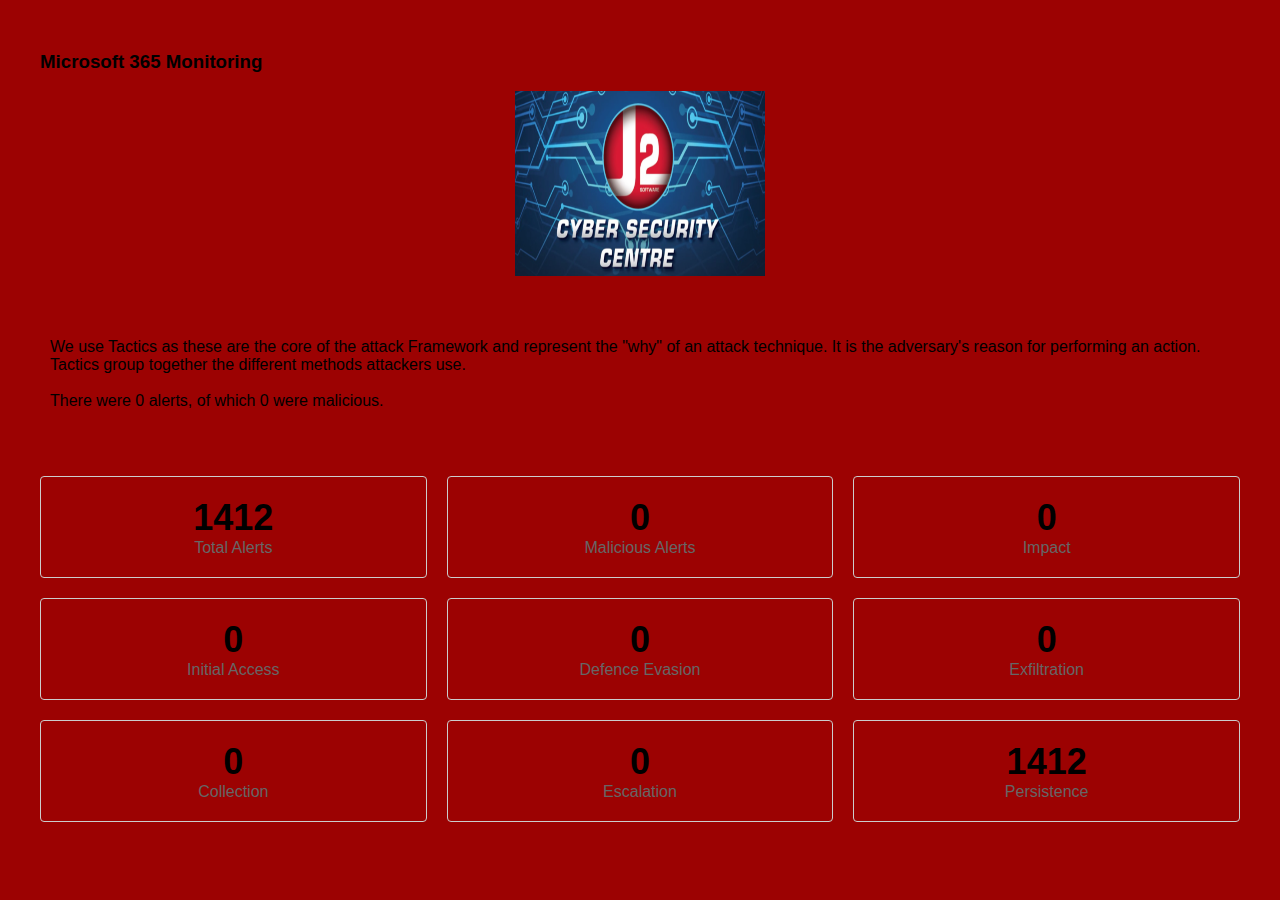
<file: J2Software/J2_Software/index.html>
<!DOCTYPE html>
<html lang="en">

<head>
    <meta charset="UTF-8">
    <meta name="viewport" content="width=device-width, initial-scale=1.0">
    <title>Home | J2 Software</title>
    <link rel="stylesheet" href="styles.css">
</head>

<body>
    <header>

    </header>

    <main>
        <div class="container">
            <div class="row">
                <div class="col text-center">
                    <h3>Microsoft 365 Monitoring</h3>
                </div>
            </div>
        </div>
        <div class="container">
            <div class="text-center">
                <img src="_images/j2_logo.png" class="rounded" alt="J2 Software" width="250" height="185">
            </div>
            <div class="col">
                <div style="margin-top: 3em;">
                    <p>We use Tactics as these are the core of the attack Framework and represent the "why" of an attack
                        technique. It is the adversary's reason for performing an action. Tactics group together the
                        different
                        methods attackers use.
                        <br><br>
                        There were 0 alerts, of which 0 were malicious.
                    </p>
                </div>
            </div>
            <div class="metrics">
                <div class="metric">
                    <div class="metric-value">1412</div>
                    <div class="metric-label">Total Alerts</div>
                </div>
                <div class="metric">
                    <div class="metric-value">0</div>
                    <div class="metric-label">Malicious Alerts</div>
                </div>
                <div class="metric">
                    <div class="metric-value">0</div>
                    <div class="metric-label">Impact</div>
                </div>
                <div class="metric">
                    <div class="metric-value">0</div>
                    <div class="metric-label">Initial Access</div>
                </div>
                <div class="metric">
                    <div class="metric-value">0</div>
                    <div class="metric-label">Defence Evasion</div>
                </div>
                <div class="metric">
                    <div class="metric-value">0</div>
                    <div class="metric-label">Exfiltration</div>
                </div>
                <div class="metric">
                    <div class="metric-value">0</div>
                    <div class="metric-label">Collection</div>
                </div>
                <div class="metric">
                    <div class="metric-value">0</div>
                    <div class="metric-label">Escalation</div>
                </div>
                <div class="metric">
                    <div class="metric-value">1412</div>
                    <div class="metric-label">Persistence</div>
                </div>
            </div>
        </div>
    </main>
</body>

</html>
</file>
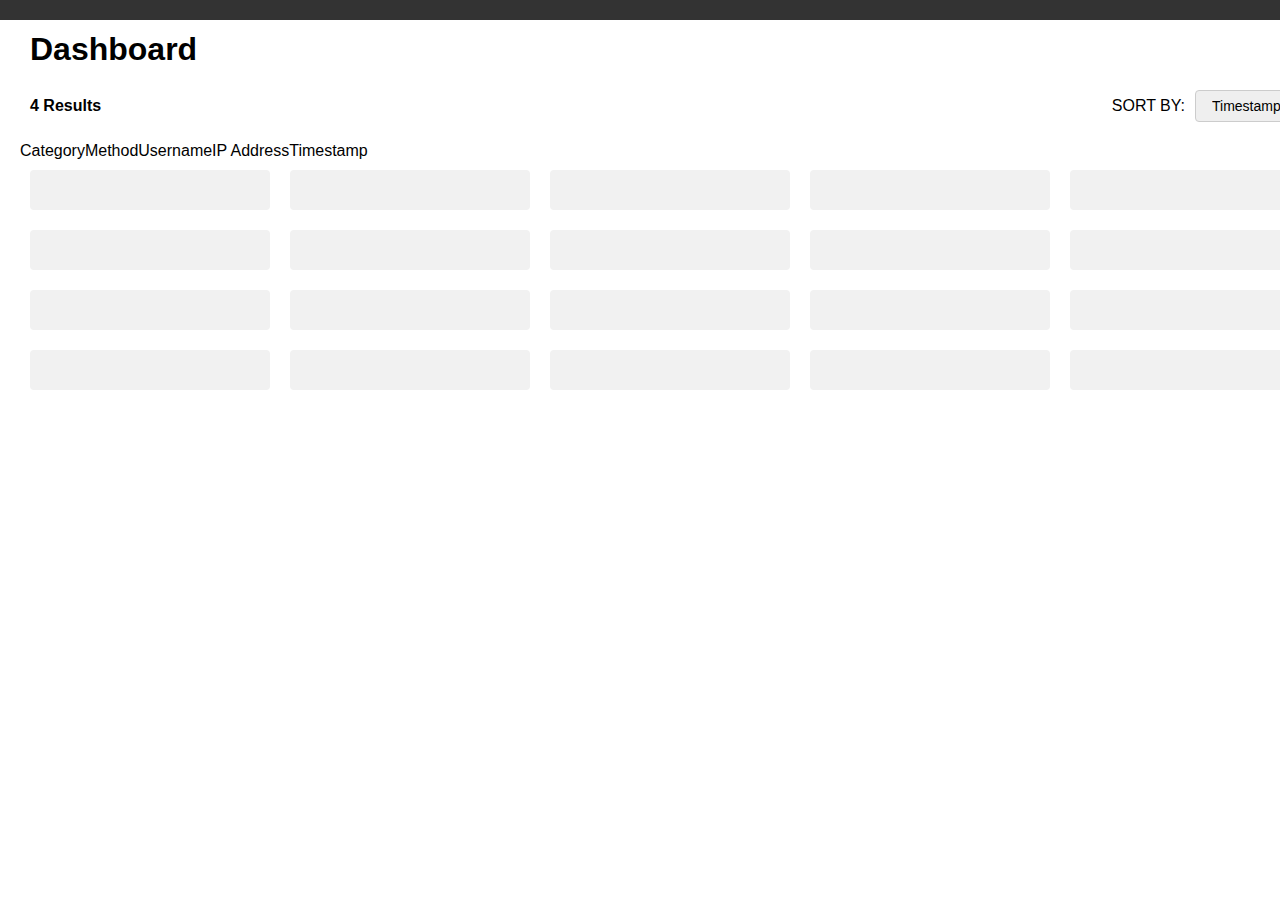
<file: J2_Software/dashboard.html>
<!DOCTYPE html>
<html lang="en">

<head>
    <meta charset="UTF-8">
    <meta name="viewport" content="width=device-width, initial-scale=1.0">
    <title>Dashboard | J2 Software</title>
    <link rel="stylesheet" href="styles.css">
</head>

<body>
    <header>

    </header>

    <div class="container">
        <div class="row">
            <h1>Dashboard</h1>
            <div class="col-9">
                <div class="result-header">
                    <div class="result-count">4 Results</div>
                    <div class="sort-options">
                        <span class="sort-label">SORT BY:</span>
                        <select class="sort-select">
                            <option>Timestamp</option>
                        </select>
                    </div>
                </div>
                <div class="result-list">
                    <div class="heading">Category</div>
                    <div class="heading">Method</div>
                    <div class="heading">Username</div>
                    <div class="heading">IP Address</div>
                    <div class="heading">Timestamp</div>
                </div>
                <div class="result-list">
                    <div class="result-item"> </div>
                    <div class="result-item"> </div>
                    <div class="result-item"> </div>
                    <div class="result-item"> </div>
                    <div class="result-item"> </div>
                </div>
                <div class="result-list">
                    <div class="result-item"> </div>
                    <div class="result-item"> </div>
                    <div class="result-item"> </div>
                    <div class="result-item"> </div>
                    <div class="result-item"> </div>
                </div>
                <div class="result-list">
                    <div class="result-item"> </div>
                    <div class="result-item"> </div>
                    <div class="result-item"> </div>
                    <div class="result-item"> </div>
                    <div class="result-item"> </div>
                </div>
                <div class="result-list">
                    <div class="result-item"> </div>
                    <div class="result-item"> </div>
                    <div class="result-item"> </div>
                    <div class="result-item"> </div>
                    <div class="result-item"> </div>
                </div>
            </div>
        </div>
    </div>
</body>

</html>
</file>
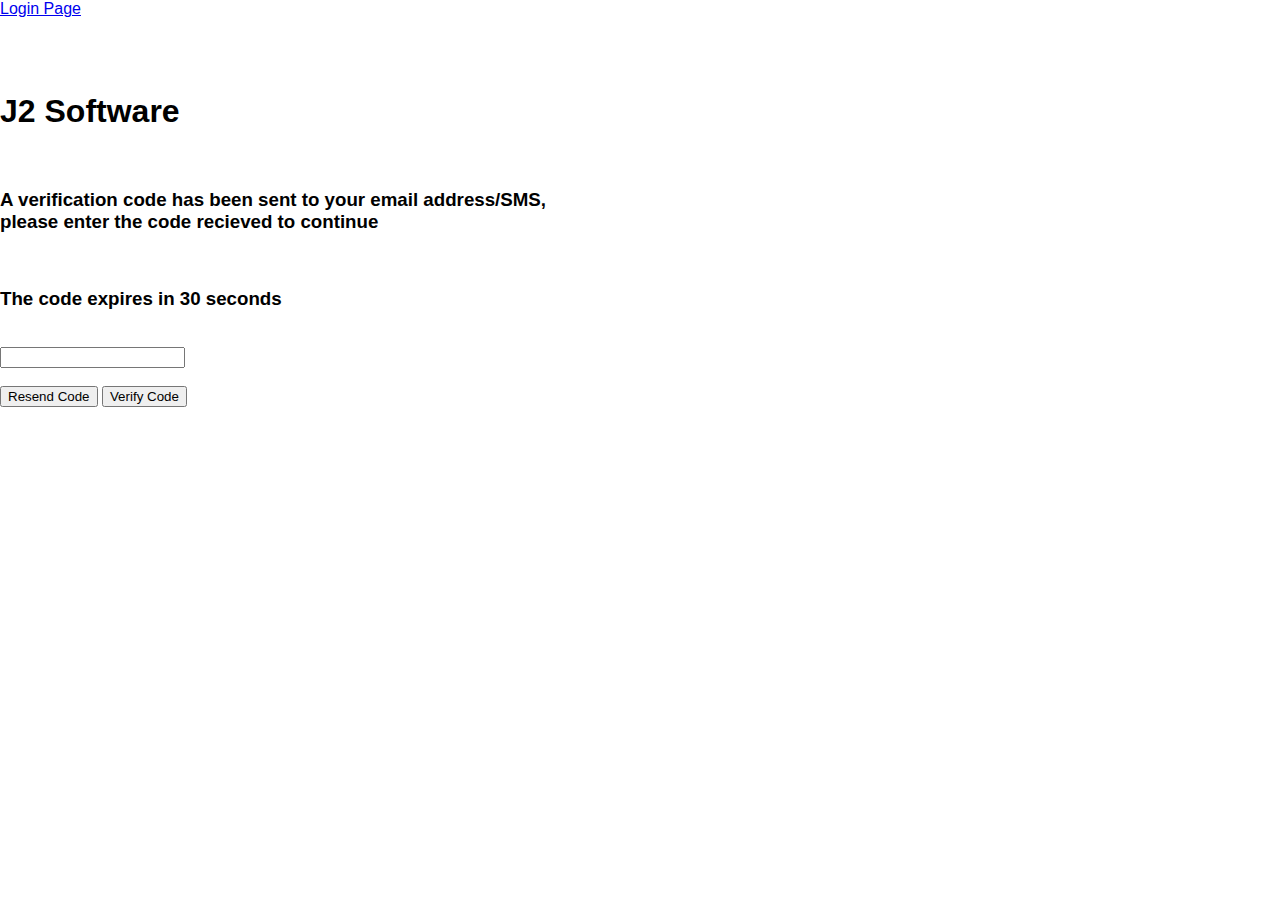
<file: J2_Software/factor-authentication.html>
<!DOCTYPE html>
<html lang="en">
  <head>
    <meta charset="UTF-8" />
    <meta name="viewport" content="width=device-width, initial-scale=1.0" />
    <link rel="stylesheet" href="styles.css" />
    <title>Document</title>
  </head>
  <body class="factor-authentication-page">
    <a href="login.html">Login Page</a>
    <br /><br /><br />
    <div class="factor-container">
      <br />
      <h1>J2 Software</h1>
      <br />
      <h3>
        A verification code has been sent to your email address/SMS,
        <br />please enter the code recieved to continue
      </h3>
      <br />
      <h3>The code expires in 30 seconds</h3>
      <br />
      <input type="text" /><br /><br />
      <button>Resend Code</button>
      <button>Verify Code</button>
    </div>
  </body>
</html>
</file>
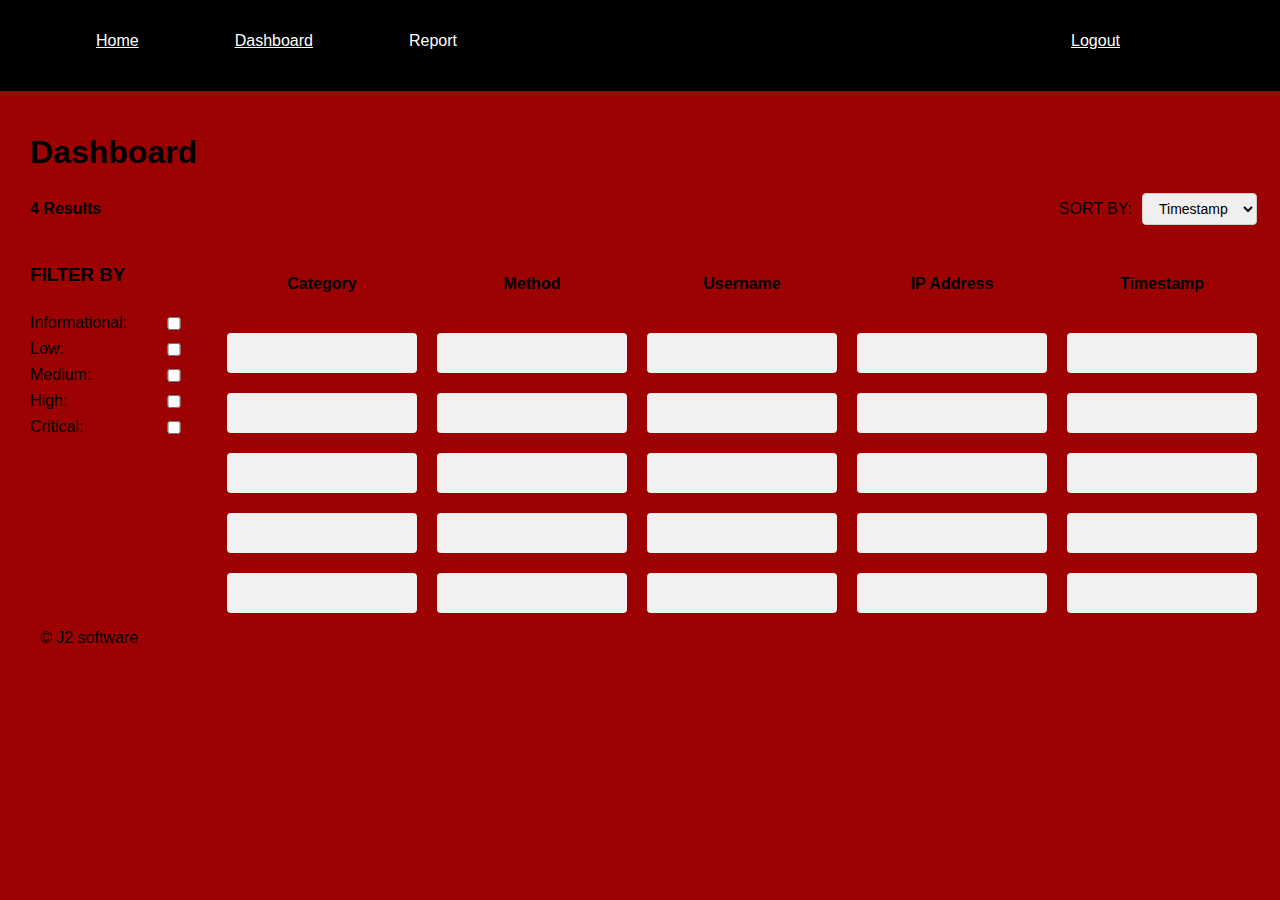
<file: J2Software/dashboard.html>
<!DOCTYPE html>
<html lang="en">

<head>
    <meta charset="UTF-8">
    <meta name="viewport" content="width=device-width, initial-scale=1.0">
    <title>Dashboard | J2 Software</title>
    <link rel="stylesheet" href="styles.css">
</head>

<body>
    <header>
        <nav>
          <div class="top-left-nav">
            <ul>
              <li><a href="index.html">Home</a></li>
              <li><a href="dashboard.html">Dashboard</a></li>
              <li><a class="current">Report</a></li>
            </ul>
          </div>
          <div class="top-right-nav">
            <ul>
              <li><a href="login.html">Logout</a></li>
            </ul>
          </div>
        </nav>
      </header>
   
    <div class="container">
        <div class="row">
            <h1>Dashboard</h1>
            <div class="col-9">
                <div class="result-header">
                    <div class="result-count">4 Results</div>
                    <div class="sort-options">
                        <span class="sort-label">SORT BY:</span>
                        <select class="sort-select">
                            <option>Timestamp</option>
                        </select>
                    </div>
                </div>
                    <div class="dash-Table">
                        <div class="filter-bar">
                          <h3>FILTER BY</h3>
                          <div class="filter-options">
                            <label class="checkbox-label"> 
                                <span class="checkbox-label-text">Informational: </span>
                              <input type="checkbox" class="filter-checkbox">
                              <span class="checkbox-custom"></span>
                            </label>
                            <label class="checkbox-label">
                              <span class="checkbox-label-text">Low: </span>
                              <input type="checkbox" class="filter-checkbox">
                              <span class="checkbox-custom"></span>
                            </label>
                            <label class="checkbox-label">
                              <span class="checkbox-label-text">Medium: </span>
                              <input type="checkbox" class="filter-checkbox">
                              <span class="checkbox-custom"></span>
                            </label>
                            <label class="checkbox-label">
                                <span class="checkbox-label-text">High: </span>
                                <input type="checkbox" class="filter-checkbox">
                                <span class="checkbox-custom"></span>
                              </label>
                              <label class="checkbox-label">
                                <span class="checkbox-label-text"> Critical:</span>
                                <input type="checkbox" class="filter-checkbox">
                                <span class="checkbox-custom"></span> 
                              </label>
                          </div>
                        </div>
                    
                <table class="dash-Table">
                    <tr class="result-list">
                        <th class="heading">Category</th>
                        <th class="heading">Method</th>
                        <th class="heading">Username</th>
                        <th class="heading">IP Address</th>
                        <th class="heading">Timestamp</th>
                    </tr>
                    <tr class="result-list">
                        <td class="result-item"> </td>
                        <td class="result-item"> </td>
                        <td class="result-item"> </td>
                        <td class="result-item"> </td>
                        <td class="result-item"> </td>
                    </tr>
                    <tr class="result-list">
                        <td class="result-item"> </td>
                        <td class="result-item"> </td>
                        <td class="result-item"> </td>
                        <td class="result-item"> </td>
                        <td class="result-item"> </td>
                    </tr>
                    <tr class="result-list">
                        <td class="result-item"> </td>
                        <td class="result-item"> </td>
                        <td class="result-item"> </td>
                        <td class="result-item"> </td>
                        <td class="result-item"> </td>
                    </tr>
                    <tr class="result-list">
                        <td class="result-item"> </td>
                        <td class="result-item"> </td>
                        <td class="result-item"> </td>
                        <td class="result-item"> </td>
                        <td class="result-item"> </td>
                    </tr>
                    <tr class="result-list">
                        <td class="result-item"> </td>
                        <td class="result-item"> </td>
                        <td class="result-item"> </td>
                        <td class="result-item"> </td>
                        <td class="result-item"> </td>
                    </tr>
                </table>
            </div>
        </div>
    </div>
    <footer>
      <P>&copy; J2 software</P>
   </footer>
</body>

</html>
</file>
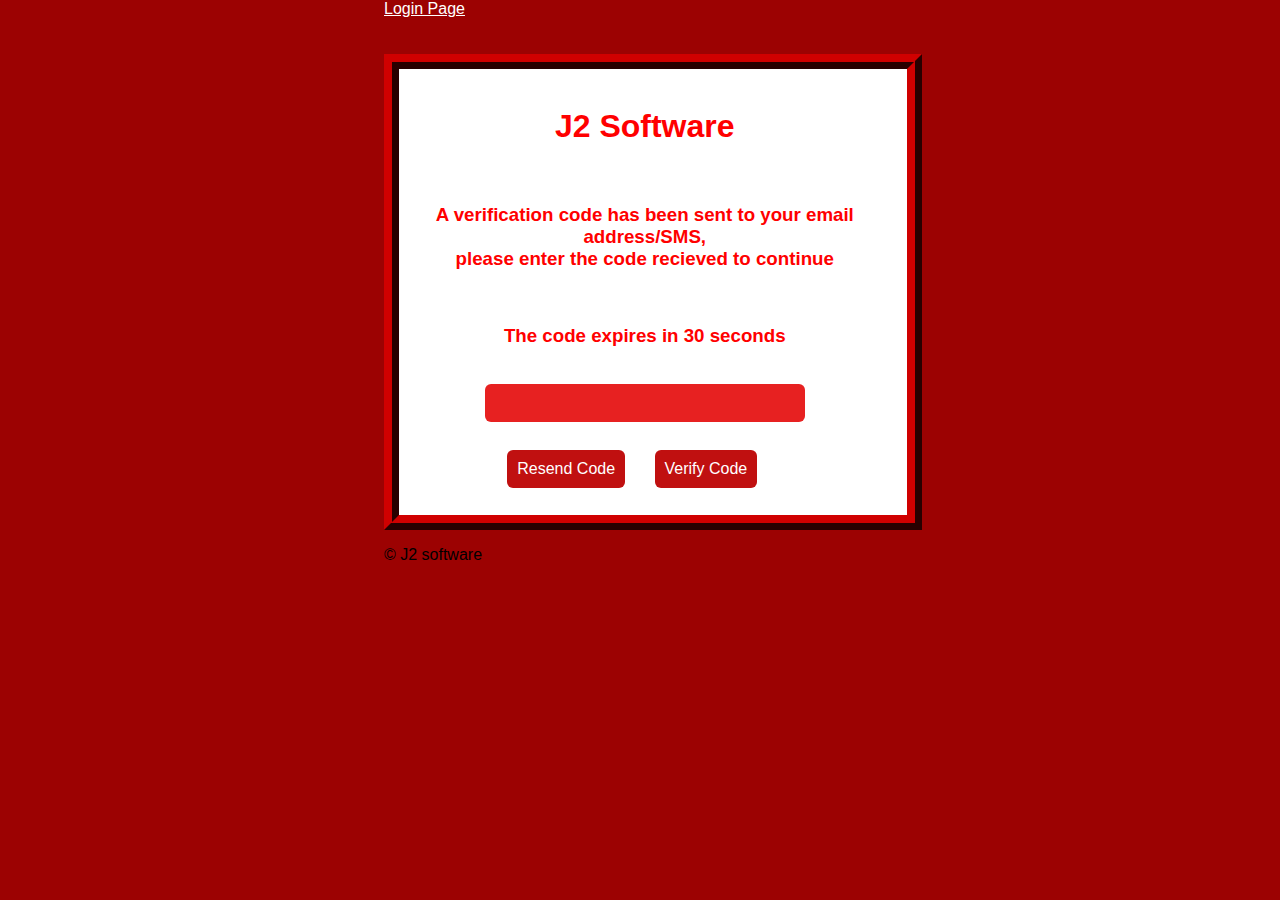
<file: J2Software/factor-authentication.html>
<!DOCTYPE html>
<html lang="en">
  <head>
    <meta charset="UTF-8" />
    <meta name="viewport" content="width=device-width, initial-scale=1.0" />
    <link rel="stylesheet" href="styles.css" />
    <title>Document</title>
  </head>
  <body class="factor-authentication-page">
    <a href="login.html">Login Page</a>
    <br /><br /><br />
    <div class="factor-container">
      <br />
      <h1>J2 Software</h1>
      <br />
      <h3>
        A verification code has been sent to your email address/SMS,
        <br />please enter the code recieved to continue
      </h3>
      <br />
      <h3>The code expires in 30 seconds</h3>
      <br />
      <input type="text" /><br /><br />
      <button>Resend Code</button>
      <button>Verify Code</button>
    </div>
    <footer>
      <P>&copy; J2 software</P>
   </footer>
  </body>
</html>
</file>
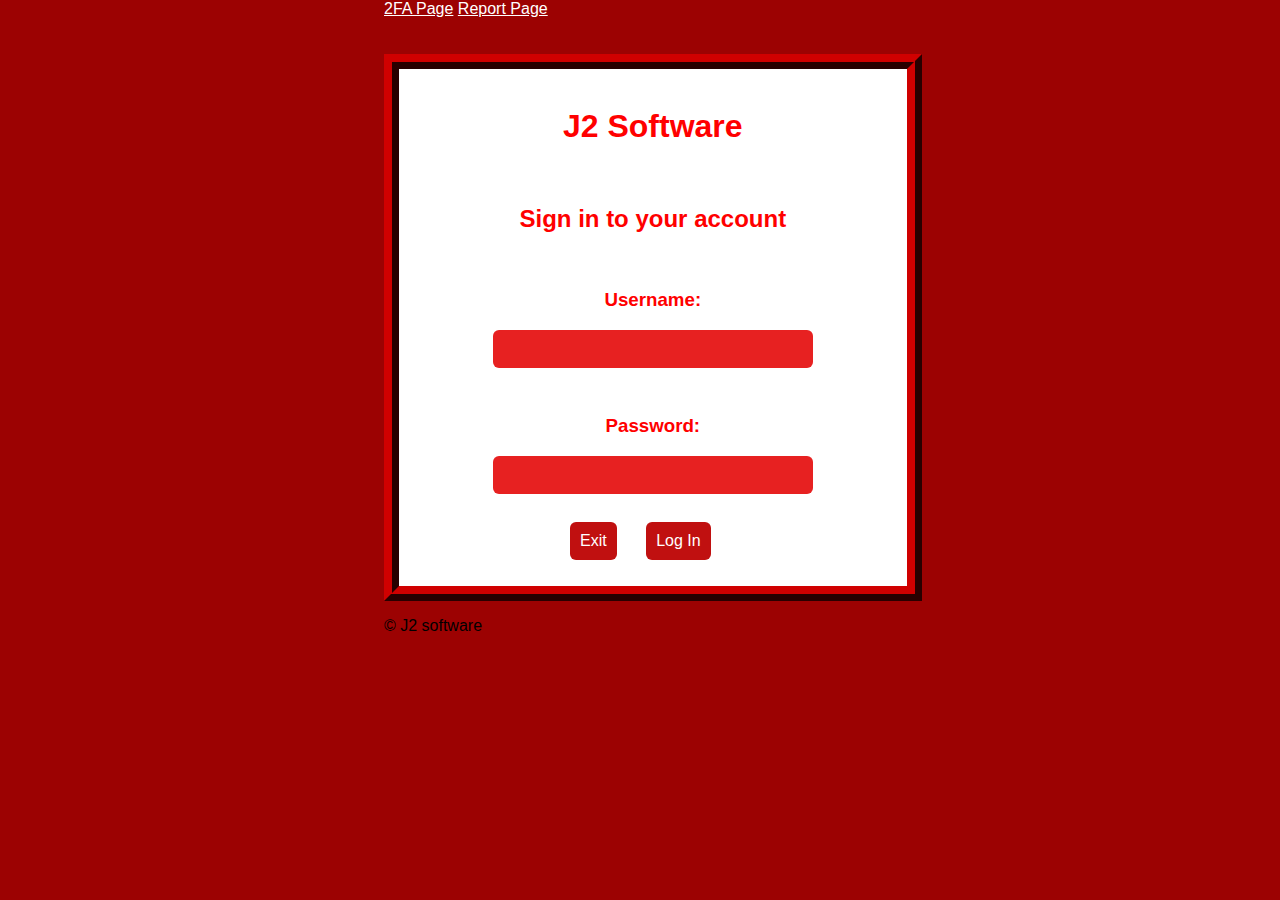
<file: J2Software/login.html>
<!DOCTYPE html>
<html lang="en">
  <head>
    <meta charset="UTF-8" />
    <meta name="viewport" content="width=device-width, initial-scale=1.0" />
    <link rel="stylesheet" href="styles.css" />
    <title>Login</title>
  </head>
  <body class="login-page">
    <a href="factor-authentication.html">2FA Page</a>
    <a href="report_page.html">Report Page</a>

    <br /><br /><br />
    <div class="login-container">
      <br />
      <h1>J2 Software</h1>
      <br />
      <h2>Sign in to your account</h2>
      <br />
      <label><h3>Username:</h3></label>
      <input type="text" /><br /><br />

      <label><h3>Password:</h3></label>
      <input type="password" /><br /><br />

      <button>Exit</button>
      <button>Log In</button>
    </div>
    <footer>
      <P>&copy; J2 software</P>
   </footer>
  </body>
</html>
</file>
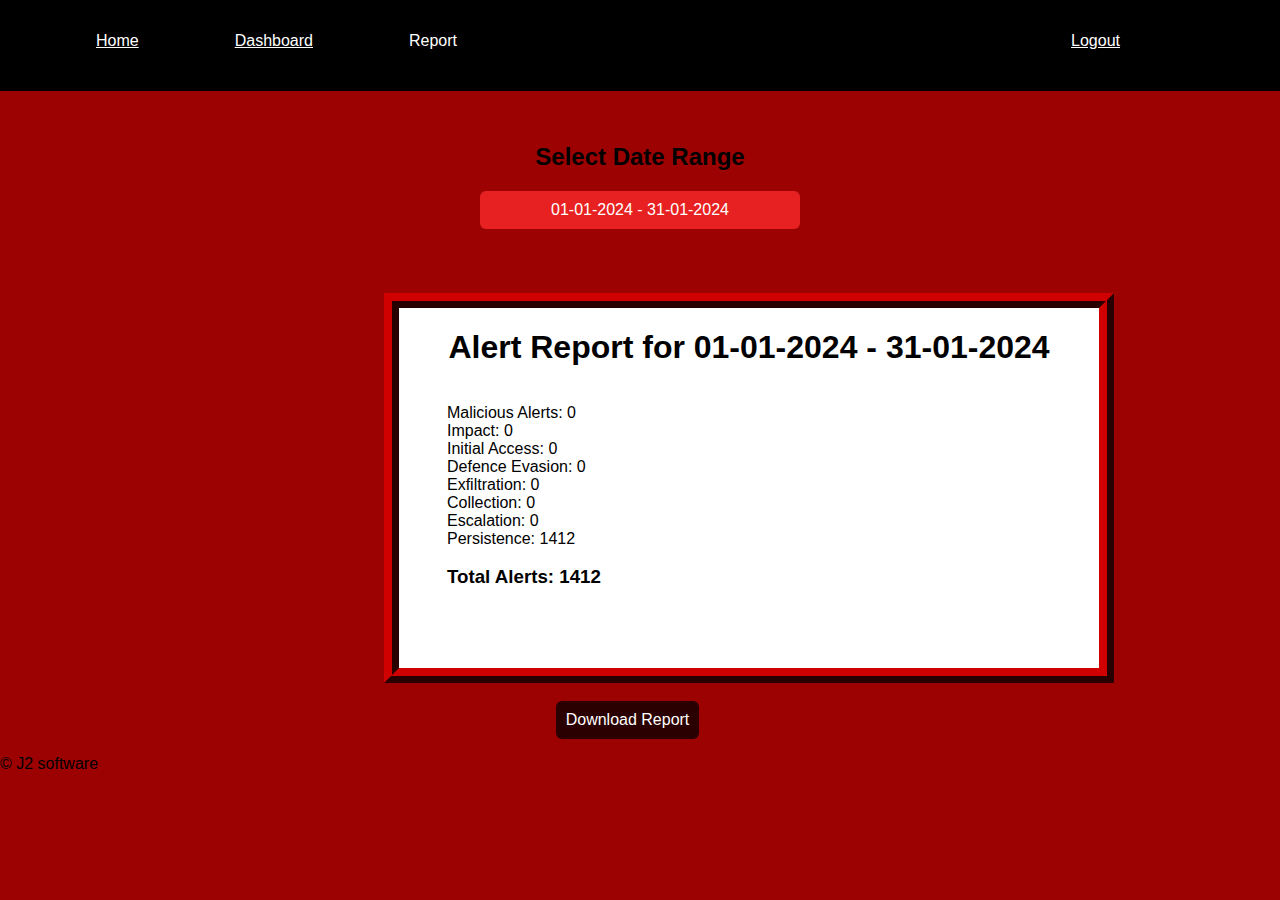
<file: J2Software/report_page.html>
<!DOCTYPE html>
<html lang="en">

<head>
  <meta charset="UTF-8" />
  <meta name="viewport" content="width=device-width, initial-scale=1.0" />
  <link rel="stylesheet" href="styles.css" />
  <title>Document</title>
</head>

<body class="report-page">
  <header>
    <nav>
      <div class="top-left-nav">
        <ul>
          <li><a href="index.html">Home</a></li>
          <li><a href="dashboard.html">Dashboard</a></li>
          <li><a class="current">Report</a></li>
        </ul>
      </div>
      <div class="top-right-nav">
        <ul>
          <li><a href="login.html">Logout</a></li>
        </ul>
      </div>
    </nav>
  </header>
  <div class = "date-selector">
    <h2>Select Date Range</h2>
    <input type = "text" value = "01-01-2024 - 31-01-2024" disabled="true">
  </div>
  <br/><br/><br/>
  <div class="report-container">
    <h1>Alert Report for 01-01-2024 - 31-01-2024</h1>
    <ul>
      <li>Malicious Alerts: 0</li><br>
      <li>Impact: 0</li><br>
      <li>Initial Access: 0</li><br>
      <li>Defence Evasion: 0</li><br>
      <li>Exfiltration: 0</li><br>
      <li>Collection: 0</li><br>
      <li>Escalation: 0</li><br>
      <li>Persistence: 1412</li><br>
      <li>
        <h3>Total Alerts: 1412</h3>
      </li>
    </ul>
    <br />
  </div>
  <br />
  <div class = "button-container">
    <button class = "report-button">Download Report</button>
  </div>
  <footer>
    <P>&copy; J2 software</P>
 </footer>
</body>

</html>
</file>
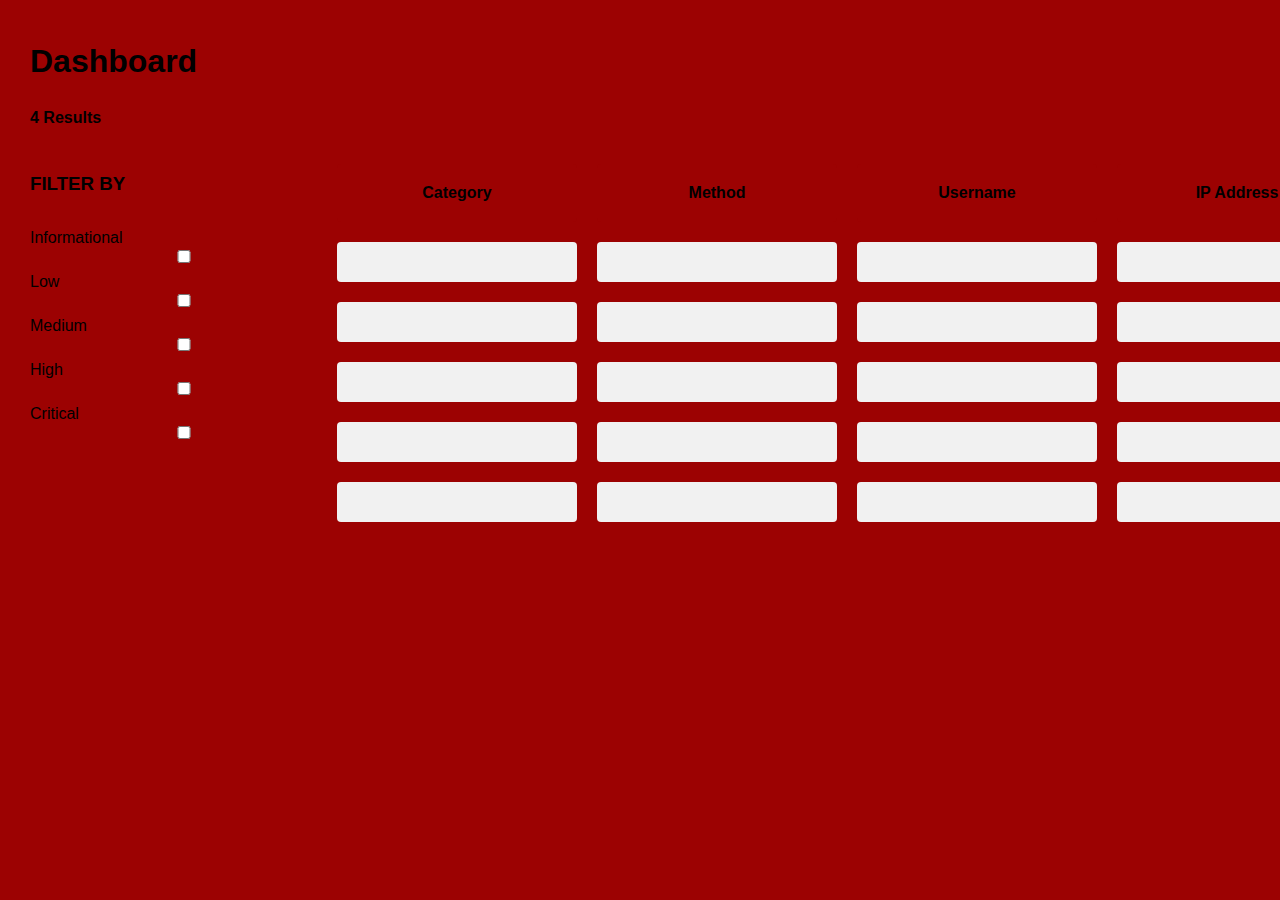
<file: J2Software/J2_Software/dashboard.html>
<!DOCTYPE html>
<html lang="en">

<head>
    <meta charset="UTF-8">
    <meta name="viewport" content="width=device-width, initial-scale=1.0">
    <title>Dashboard | J2 Software</title>
    <link rel="stylesheet" href="styles.css">
</head>

<body>
    <header>

    </header>
   
    
    

    <div class="container">
        <div class="row">
            <h1>Dashboard</h1>
            <div class="col-9">
                <div class="result-header">
                    <div class="result-count">4 Results</div>
                    <div class="sort-options">
                        <span class="sort-label">SORT BY:</span>
                        <select class="sort-select">
                            <option>Timestamp</option>
                        </select>
                    </div>
                </div>
                    <div class="dash-Table">
                        <div class="filter-bar">
                          <h3>FILTER BY</h3>
                          <div class="filter-options">
                            <label class="checkbox-label"> 
                                <span class="checkbox-label-text">Informational </span>
                              <input type="checkbox" class="filter-checkbox">
                              <span class="checkbox-custom"></span>
                            </label>
                            <label class="checkbox-label">
                              <span class="checkbox-label-text">Low </span>
                              <input type="checkbox" class="filter-checkbox">
                              <span class="checkbox-custom"></span>
                            </label>
                            <label class="checkbox-label">
                              <span class="checkbox-label-text">Medium </span>
                              <input type="checkbox" class="filter-checkbox">
                              <span class="checkbox-custom"></span>
                            </label>
                            <label class="checkbox-label">
                                <span class="checkbox-label-text">High </span>
                                <input type="checkbox" class="filter-checkbox">
                                <span class="checkbox-custom"></span>
                              </label>
                              <label class="checkbox-label">
                                <span class="checkbox-label-text"> Critical</span>
                                <input type="checkbox" class="filter-checkbox">
                                <span class="checkbox-custom"></span> 
                              </label>
                          </div>
                        </div>
                    
                <table class="dash-Table">
                    <tr class="result-list">
                        <th class="heading">Category</th>
                        <th class="heading">Method</th>
                        <th class="heading">Username</th>
                        <th class="heading">IP Address</th>
                        <th class="heading">Timestamp</th>
                    </tr>
                    <tr class="result-list">
                        <td class="result-item"> </td>
                        <td class="result-item"> </td>
                        <td class="result-item"> </td>
                        <td class="result-item"> </td>
                        <td class="result-item"> </td>
                    </tr>
                    <tr class="result-list">
                        <td class="result-item"> </td>
                        <td class="result-item"> </td>
                        <td class="result-item"> </td>
                        <td class="result-item"> </td>
                        <td class="result-item"> </td>
                    </tr>
                    <tr class="result-list">
                        <td class="result-item"> </td>
                        <td class="result-item"> </td>
                        <td class="result-item"> </td>
                        <td class="result-item"> </td>
                        <td class="result-item"> </td>
                    </tr>
                    <tr class="result-list">
                        <td class="result-item"> </td>
                        <td class="result-item"> </td>
                        <td class="result-item"> </td>
                        <td class="result-item"> </td>
                        <td class="result-item"> </td>
                    </tr>
                    <tr class="result-list">
                        <td class="result-item"> </td>
                        <td class="result-item"> </td>
                        <td class="result-item"> </td>
                        <td class="result-item"> </td>
                        <td class="result-item"> </td>
                    </tr>
                </table>
            </div>
        </div>
    </div>
</body>

</html>
</file>
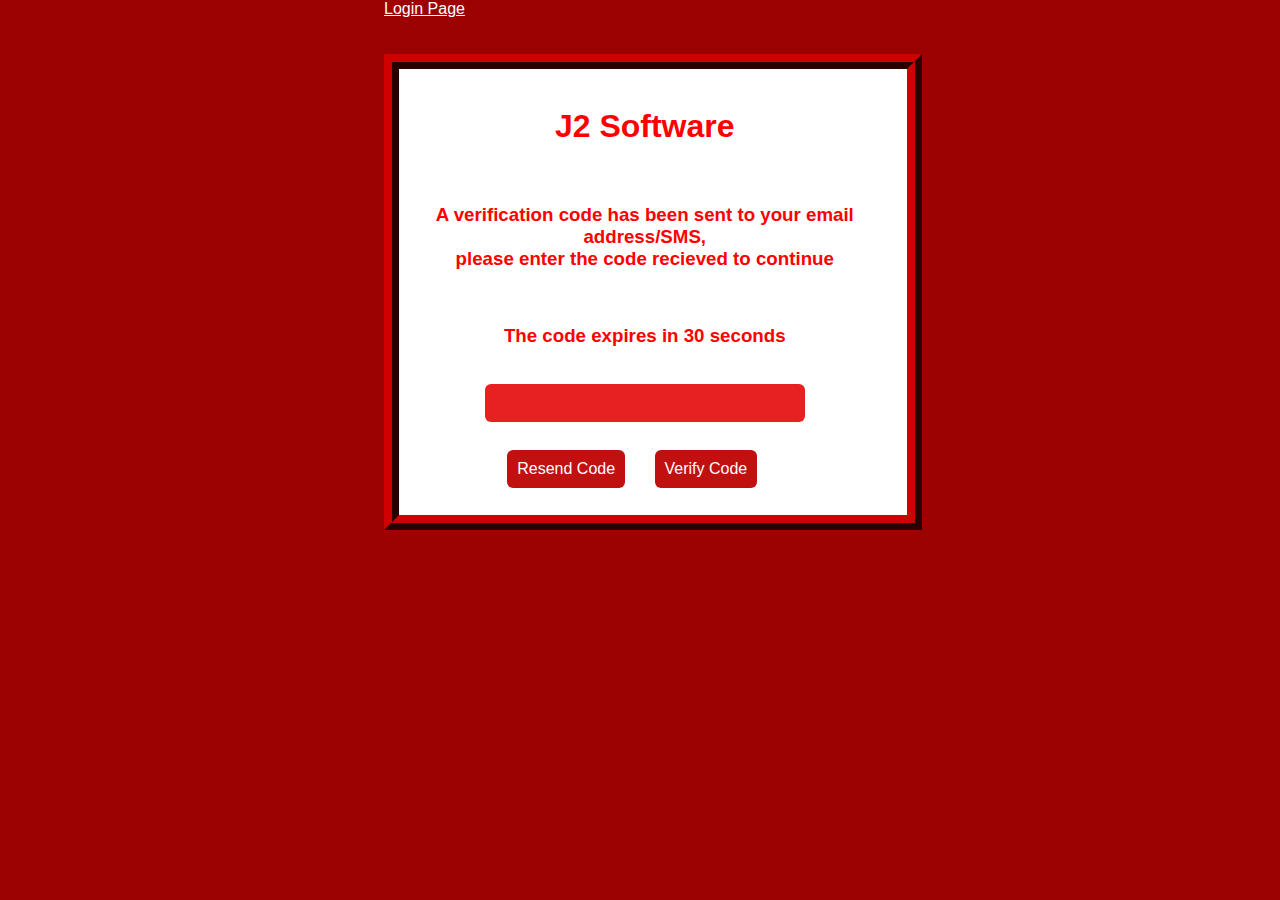
<file: J2Software/J2_Software/factor-authentication.html>
<!DOCTYPE html>
<html lang="en">
  <head>
    <meta charset="UTF-8" />
    <meta name="viewport" content="width=device-width, initial-scale=1.0" />
    <link rel="stylesheet" href="styles.css" />
    <title>Document</title>
  </head>
  <body class="factor-authentication-page">
    <a href="login.html">Login Page</a>
    <br /><br /><br />
    <div class="factor-container">
      <br />
      <h1>J2 Software</h1>
      <br />
      <h3>
        A verification code has been sent to your email address/SMS,
        <br />please enter the code recieved to continue
      </h3>
      <br />
      <h3>The code expires in 30 seconds</h3>
      <br />
      <input type="text" /><br /><br />
      <button>Resend Code</button>
      <button>Verify Code</button>
    </div>
  </body>
</html>
</file>
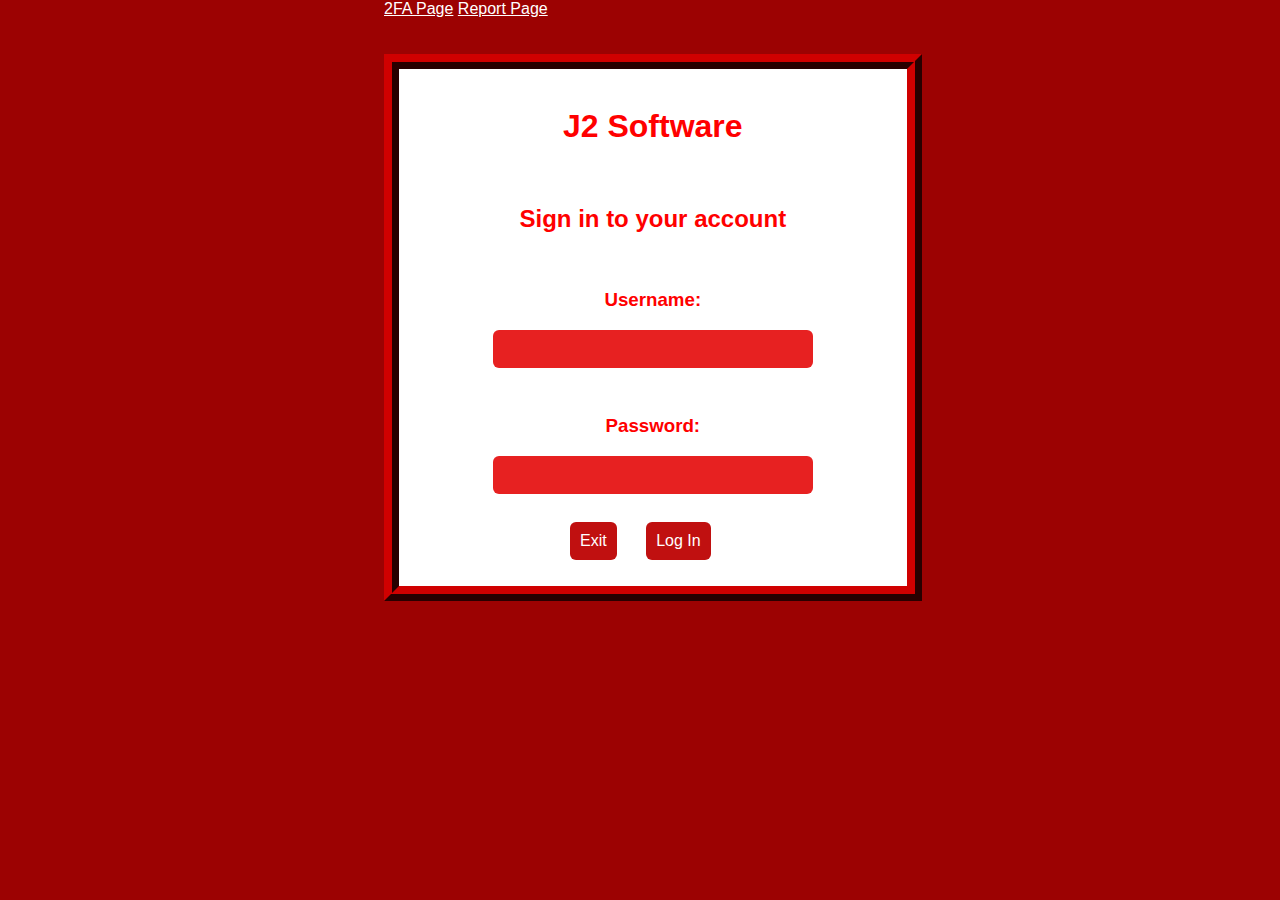
<file: J2Software/J2_Software/login.html>
<!DOCTYPE html>
<html lang="en">
  <head>
    <meta charset="UTF-8" />
    <meta name="viewport" content="width=device-width, initial-scale=1.0" />
    <link rel="stylesheet" href="styles.css" />
    <title>Login</title>
  </head>
  <body class="login-page">
    <a href="factor-authentication.html">2FA Page</a>
    <a href="report_page.html">Report Page</a>

    <br /><br /><br />
    <div class="login-container">
      <br />
      <h1>J2 Software</h1>
      <br />
      <h2>Sign in to your account</h2>
      <br />
      <label><h3>Username:</h3></label>
      <input type="text" /><br /><br />

      <label><h3>Password:</h3></label>
      <input type="password" /><br /><br />

      <button>Exit</button>
      <button>Log In</button>
    </div>
  </body>
</html>
</file>
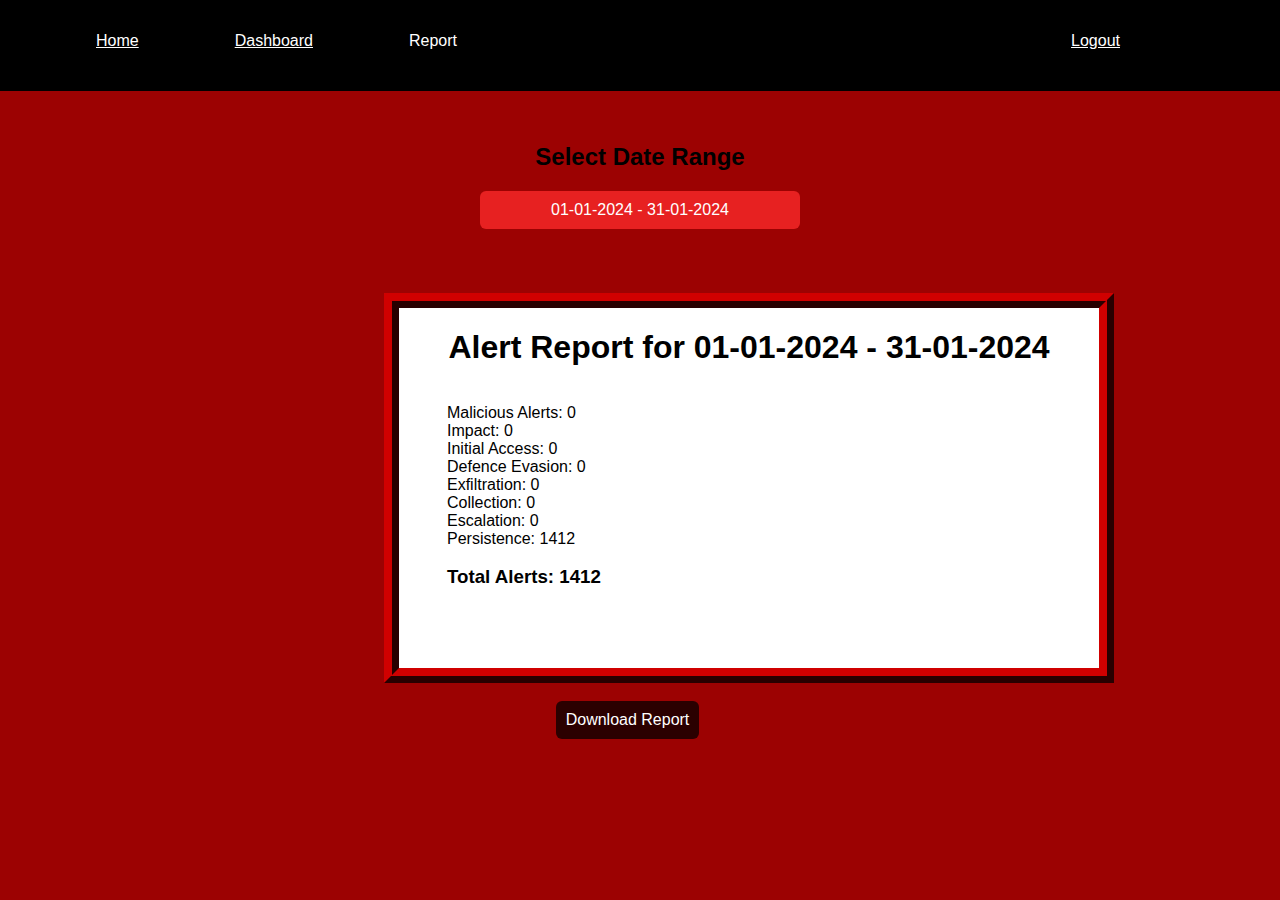
<file: J2Software/J2_Software/report_page.html>
<!DOCTYPE html>
<html lang="en">

<head>
  <meta charset="UTF-8" />
  <meta name="viewport" content="width=device-width, initial-scale=1.0" />
  <link rel="stylesheet" href="styles.css" />
  <title>Document</title>
</head>

<body class="report-page">
  <header>
    <nav>
      <div class="top-left-nav">
        <ul>
          <li><a href="index.html">Home</a></li>
          <li><a href="dashboard.html">Dashboard</a></li>
          <li><a class="current">Report</a></li>
        </ul>
      </div>
      <div class="top-right-nav">
        <ul>
          <li><a href="login.html">Logout</a></li>
        </ul>
      </div>
    </nav>
  </header>
  <div class = "date-selector">
    <h2>Select Date Range</h2>
    <input type = "text" value = "01-01-2024 - 31-01-2024" disabled="true">
  </div>
  <br/><br/><br/>
  <div class="report-container">
    <h1>Alert Report for 01-01-2024 - 31-01-2024</h1>
    <ul>
      <li>Malicious Alerts: 0</li><br>
      <li>Impact: 0</li><br>
      <li>Initial Access: 0</li><br>
      <li>Defence Evasion: 0</li><br>
      <li>Exfiltration: 0</li><br>
      <li>Collection: 0</li><br>
      <li>Escalation: 0</li><br>
      <li>Persistence: 1412</li><br>
      <li>
        <h3>Total Alerts: 1412</h3>
      </li>
    </ul>
    <br />
  </div>
  <br />
  <div class = "button-container">
    <button class = "report-button">Download Report</button>
  </div>
</body>

</html>
</file>
<file: J2Software/J2_Software/styles.css>
body {
    font-family: Arial, sans-serif;
    background-color: #9c0202;
    margin:0;
}

.container {
    max-width: 1200px;
    margin: 0 auto;
    padding: 0 20px;
}

.login-page,
.factor-authentication-page {
  margin-left: 30%;
  margin-right: 28%;
}

.login-container {
  background-color: white;
  color: red;
  text-align: center;
  padding-bottom: 5%;
  border-style: ridge;
  border-width: 15px;
  border-color: #7c0000;

}

.logo {
    color: #fff;
    text-decoration: none;
}

.row {
    display: flex;
    flex-wrap: wrap;
    margin: -10px;
}

.col {
    padding: 10px;
}

.input-group {
    display: flex;
    width: 100%;
}

.form-control {
    flex: 1;
    padding: 8px 12px;
    border: 1px solid #ccc;
    border-radius: 4px;
}

.btn {
    display: inline-block;
    background-color: #007bff;
    color: #fff;
    text-decoration: none;
    padding: 8px 16px;
    border-radius: 4px;
    transition: background-color 0.3s;
}

.btn:hover {
    background-color: #0056b3;
}

.text-center {
    text-align: center;
}

.metrics {
    display: grid;
    grid-template-columns: repeat(3, 1fr);
    grid-gap: 20px;
    margin-top: 40px;
}

.metric {
    border: 1px solid #ccc;
    border-radius: 4px;
    padding: 20px;
    text-align: center;
}

.metric-value {
    font-size: 36px;
    font-weight: bold;
}

.metric-label {
    font-size: 16px;
    color: #666;
}

.col-3 {
    flex: 0 0 25%;
}

.col-9 {
    flex: 0 0 75%;
}

.result-header {
    display: flex;
    justify-content: space-between;
    align-items: center;
    margin-bottom: 20px;
}

.result-count {
    font-weight: bold;
}

.sort-options {
    display: flex;
    align-items: center;
}

.sort-label {
    margin-right: 10px;
}

.sort-select {
    padding: 6px 12px;
    border: 1px solid #ccc;
    border-radius: 4px;
    font-size: 14px;
}

.result-list {
    display: flex;
    flex-wrap: nowrap;
    overflow-x: auto;
    margin-left: -10px;
    margin-right: -10px;
}

.result-item {
    background-color: #f1f1f1;
    padding: 20px;
    border-radius: 4px;
    text-align: center;
    margin: 10px;
    min-width: 200px;
}

.report-container {
    margin-left: 30%;
    margin-right: 28%;
  }
  
  .report-button {
    text-align: center;
  }
  input {
    color: white;
    background-color: #e72121;
    text-align: center;
    font-family: inherit;
    font-size: inherit;
    margin-bottom: 10px;
    padding: 10px;
    border: none;
    border-radius: 6px;
    width: 300px;
    outline: none;
  }
  
  input [type="checkbox"] {
    float: left;
  }
  
  button {
    text-align: center;
    color: #000000;
    color: white;
    background-color: #c01010;
    font-family: inherit;
    font-size: inherit;
    margin-right: 25px;
    padding: 10px;
    border: none;
    border-radius: 6px;
    outline: none;
  }
  
  h1 {
    text-align: center;
  }
  .factor-container {
    background-color: white;
    color: red;
    text-align: center;
    padding-right: 3%;
    padding-bottom: 5%;
    border-style: ridge;
    border-width: 15px;
    border-color: #7c0000;
  }
  
  .top-left-nav {
    float: left;
    word-spacing: 20px;
  }
  .date-selector{
    text-align: center;
  }
  .top-right-nav {
    float: right;
    padding-right: 5%;
  }
  
  .report-container {
    background-color: white;
    width:700px;
    height: 360px;
    align-items: center;
    border-style: ridge;
    border-width: 15px;
    border-color: #7c0000;
  }
  
  .filter-list {
    float: left;
  }
  .filter-options {
    padding-top: 5%;
    float: left;
  }
  
  .button-container{
    text-align: center;
    
  }
  .report-button{
    background-color:#2b0000
  }
  
  a {
    color: white;
  }
  header {
    width: 100%;
    padding-bottom: 2.5%;
  }
  
  nav,
  ul,
  li a {
    padding: 1rem 0;
    margin: 0 3rem;
    position: relative;
    list-style: none;
  }
  
  nav {
    padding-bottom: 75px;
    background-color: black;
    margin:0;
  }
  
  li {
    float: left;
  }
    /* adding css to align the items*/
th {
  background-color: #9c0202;
  padding: 20px;
  border-radius: 4px;
  text-align: center;
  margin: 10px;
  min-width: 200px;
}
.dash-Table {
  display: flex;
}
</file>
<file: J2_Software/styles.css>
body {
    font-family: Arial, sans-serif;
    margin: 0;
    padding: 0;
    background-color: #fff;
}

.container {
    max-width: 1200px;
    margin: 0 auto;
    padding: 0 20px;
}

header {
    background-color: #333;
    color: #fff;
    padding: 10px 0;
}

.logo {
    color: #fff;
    text-decoration: none;
}

.row {
    display: flex;
    flex-wrap: wrap;
    margin: -10px;
}

.col {
    padding: 10px;
}

.input-group {
    display: flex;
    width: 100%;
}

.form-control {
    flex: 1;
    padding: 8px 12px;
    border: 1px solid #ccc;
    border-radius: 4px;
}

.btn {
    display: inline-block;
    background-color: #007bff;
    color: #fff;
    text-decoration: none;
    padding: 8px 16px;
    border-radius: 4px;
    transition: background-color 0.3s;
}

.btn:hover {
    background-color: #0056b3;
}

.text-center {
    text-align: center;
}

.metrics {
    display: grid;
    grid-template-columns: repeat(3, 1fr);
    grid-gap: 20px;
    margin-top: 40px;
}

.metric {
    border: 1px solid #ccc;
    border-radius: 4px;
    padding: 20px;
    text-align: center;
}

.metric-value {
    font-size: 36px;
    font-weight: bold;
}

.metric-label {
    font-size: 16px;
    color: #666;
}

.col-3 {
    flex: 0 0 25%;
}

.col-9 {
    flex: 0 0 75%;
}

.result-header {
    display: flex;
    justify-content: space-between;
    align-items: center;
    margin-bottom: 20px;
}

.result-count {
    font-weight: bold;
}

.sort-options {
    display: flex;
    align-items: center;
}

.sort-label {
    margin-right: 10px;
}

.sort-select {
    padding: 6px 12px;
    border: 1px solid #ccc;
    border-radius: 4px;
    font-size: 14px;
}

.result-list {
    display: flex;
    flex-wrap: nowrap;
    overflow-x: auto;
    margin-left: -10px;
    margin-right: -10px;
}

.result-item {
    background-color: #f1f1f1;
    padding: 20px;
    border-radius: 4px;
    text-align: center;
    margin: 10px;
    min-width: 200px;
}
</file>
<file: J2Software/styles.css>
body {
    font-family: Arial, sans-serif;
    background-color: #9c0202;
    margin:0;
}

.container {
    max-width: 1200px;
    margin: 0 auto;
    padding: 0 20px;
}

.login-page,
.factor-authentication-page {
  margin-left: 30%;
  margin-right: 28%;
}

.login-container {
  background-color: white;
  color: red;
  text-align: center;
  padding-bottom: 5%;
  border-style: ridge;
  border-width: 15px;
  border-color: #7c0000;

}

.logo {
    color: #fff;
    text-decoration: none;
}

.row {
    display: flex;
    flex-wrap: wrap;
    margin: -10px;
}

.col {
    padding: 10px;
}

.input-group {
    display: flex;
    width: 100%;
}

.form-control {
    flex: 1;
    padding: 8px 12px;
    border: 1px solid #ccc;
    border-radius: 4px;
}

.btn {
    display: inline-block;
    background-color: #007bff;
    color: #fff;
    text-decoration: none;
    padding: 8px 16px;
    border-radius: 4px;
    transition: background-color 0.3s;
}

.btn:hover {
    background-color: #0056b3;
}

.text-center {
    text-align: center;
}

.metrics {
    display: grid;
    grid-template-columns: repeat(3, 1fr);
    grid-gap: 20px;
    margin-top: 40px;
}

.metric {
    border: 1px solid #ccc;
    border-radius: 4px;
    padding: 20px;
    text-align: center;
}

.metric-value {
    font-size: 36px;
    font-weight: bold;
}

.metric-label {
    font-size: 16px;
    color: #666;
}

.col-3 {
    flex: 0 0 25%;
}

.col-9 {
    flex: 0 0 75%;
}

.result-header {
    display: flex;
    justify-content: space-between;
    align-items: center;
    margin-bottom: 20px;
}

.result-count {
    font-weight: bold;
}

.sort-options {
    display: flex;
    align-items: center;
}

.sort-label {
    margin-right: 10px;
}

.sort-select {
    padding: 6px 12px;
    border: 1px solid #ccc;
    border-radius: 4px;
    font-size: 14px;
}

.result-list {
    display: flex;
    flex-wrap: nowrap;
    overflow-x: auto;
    margin-left: -10px;
    margin-right: -10px;
}

.result-item {
    background-color: #f1f1f1;
    padding: 20px;
    border-radius: 4px;
    text-align: center;
    margin: 10px;
    min-width: 150px;
}

.report-container {
    margin-left: 30%;
    margin-right: 28%;
  }
  
  .report-button {
    text-align: center;
  }
  input {
    color: white;
    background-color: #e72121;
    text-align: center;
    font-family: inherit;
    font-size: inherit;
    margin-bottom: 10px;
    padding: 10px;
    border: none;
    border-radius: 6px;
    width: 300px;
    outline: none;
  }
  
  input [type="checkbox"] {
    float: left;
  }
  
  button {
    text-align: center;
    color: #000000;
    color: white;
    background-color: #c01010;
    font-family: inherit;
    font-size: inherit;
    margin-right: 25px;
    padding: 10px;
    border: none;
    border-radius: 6px;
    outline: none;
  }
  
  h1 {
    text-align: center;
  }
  .factor-container {
    background-color: white;
    color: red;
    text-align: center;
    padding-right: 3%;
    padding-bottom: 5%;
    border-style: ridge;
    border-width: 15px;
    border-color: #7c0000;
  }
  
  .top-left-nav {
    float: left;
    word-spacing: 20px;
  }
  .date-selector{
    text-align: center;
  }
  .top-right-nav {
    float: right;
    padding-right: 5%;
  }
  
  .report-container {
    background-color: white;
    width:700px;
    height: 360px;
    align-items: center;
    border-style: ridge;
    border-width: 15px;
    border-color: #7c0000;
  }
  
  .filter-list {
    float: left;
  }
  .filter-options {
    padding-top: 5%;
    float: left;
  }
  
  .button-container{
    text-align: center;
    
  }
  .report-button{
    background-color:#2b0000
  }
  
  a {
    color: white;
  }
  header {
    width: 100%;
    padding-bottom: 2.5%;
  }
  
  nav,
  ul,
  li a {
    padding: 1rem 0;
    margin: 0 3rem;
    position: relative;
    list-style: none;
  }
  
  nav {
    padding-bottom: 75px;
    background-color: black;
    margin:0;
  }
  
  li {
    float: left;
  }
    /* adding css to align the items*/
th {
  background-color: #9c0202;
  padding: 20px;
  border-radius: 4px;
  text-align: center;
  margin: 10px;
  min-width: 150px;
}
.dash-Table {
  display: flex;
}
.filter-checkbox{
  width: 100px;
}
.checkbox-label-text{
  width: 90px;
}
.checkbox-label{
  display: flex;
}
</file>
